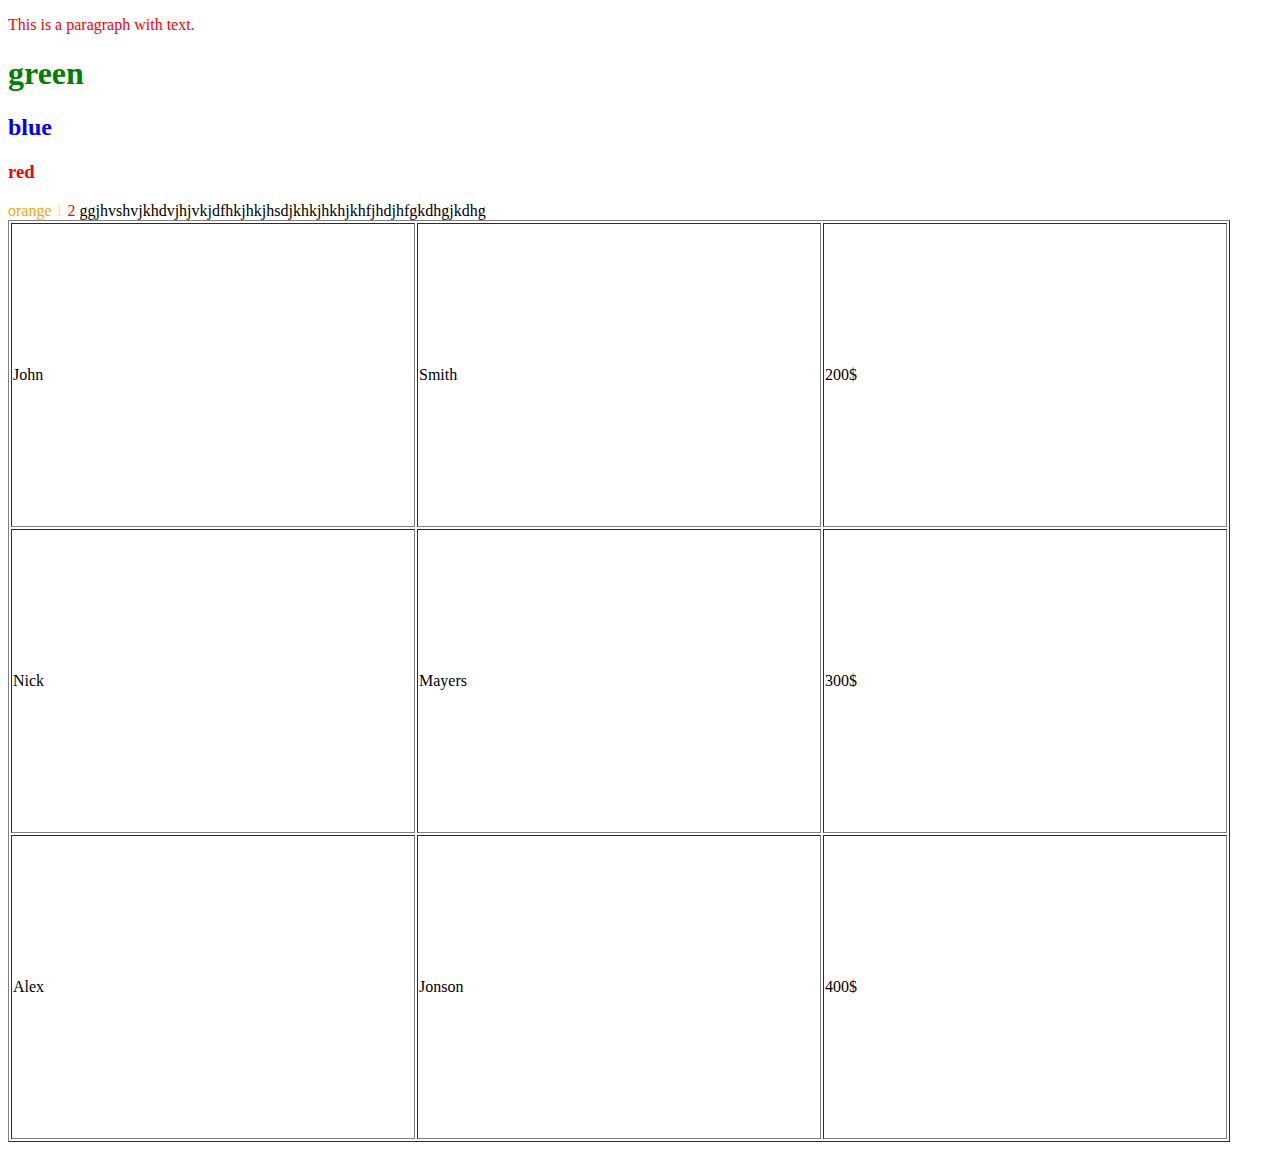
<file: index.html>
<!DOCTYPE html>
<html lang="en">
<head>
    <meta charset="utf-8">
    <title>This is the title</title>
    <link rel="stylesheet" href="styles.css">
<body>
    <p>
        This is a paragraph with text.
    </p>
    <h1>
        green
    </h1>
    <h2>
        blue
    </h2>
    <h3>
        red
    </h3>
    <p1>
        orange
    </p1>
    <p2>
        1
    </p2>
    <p3>
        2
    </p3>
    <table border="1">
        <tr>
            <td>John</td>
            <td>Smith</td>
            <td>200$</td>
        </tr>
        <tr>
            <td>Nick</td>
            <td>Mayers</td>
            <td>300$</td>
        </tr>
        <tr>
            <td>Alex</td>
            <td>Jonson</td>
            <td>400$</td>
        </tr>
        <p4>ggjhvshvjkhdvjhjvkjdfhkjhkjhsdjkhkjhkhjkhfjhdjhfgkdhgjkdhg</p4>
    </table>
</body>
</html>
</file>
<file: styles.css>
p {
	color: red;
}
h1 {
	color: green;
}
h2 {
	color: blue;
}
h3 {
	color: red;
}
p1 {
	color: Orange;
}
p2 {
	color: rgb(255, 236, 114);
}
p3 {
	color: #ff0000;
}
td {
	width: 400px;
	height: 300px;
}
p {
	width: 400px;
}
</file>
